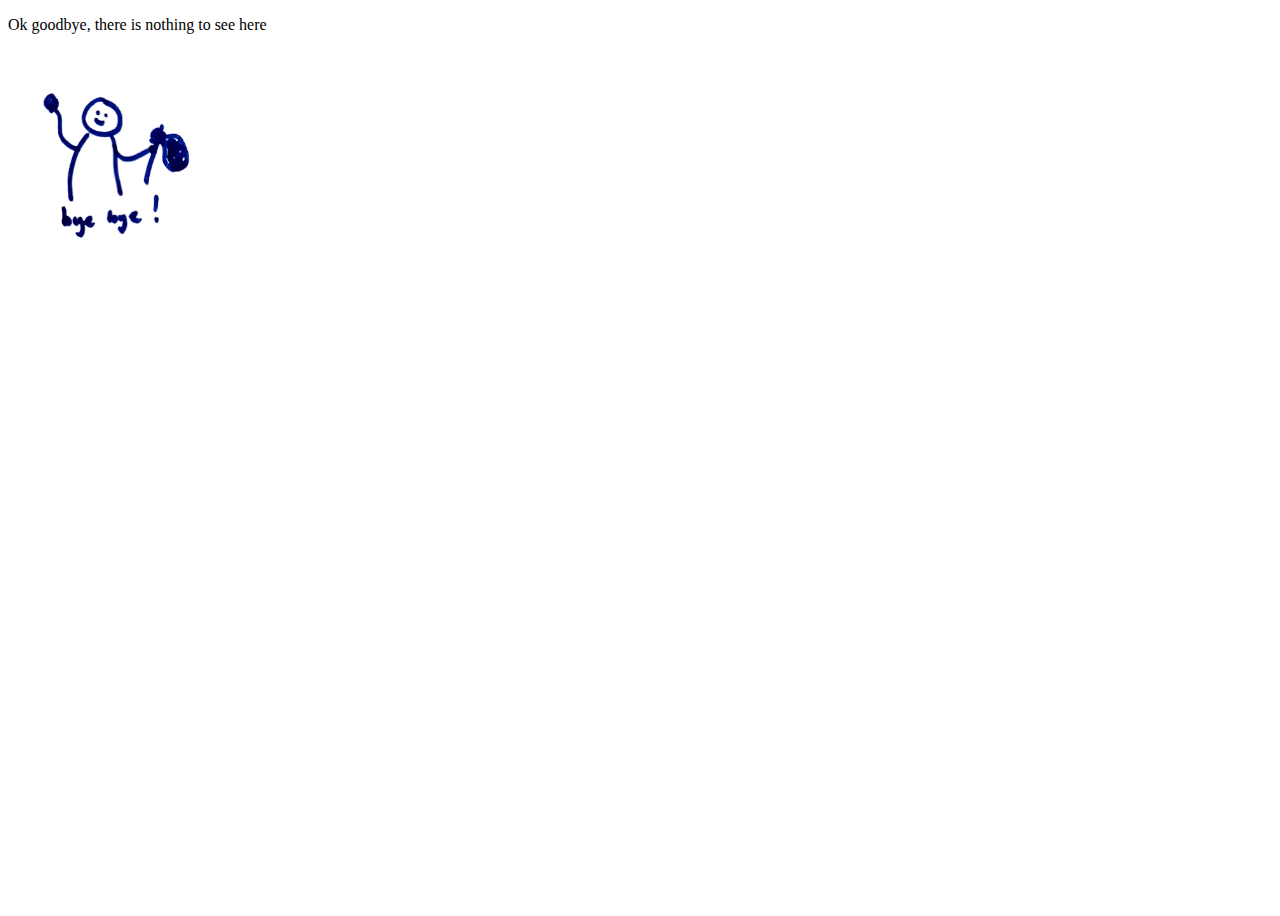
<file: no.html>
<!DOCTYPE html>
<html>

<head>
  <meta charset="utf-8">
  <meta name="viewport" content="width=device-width">
  <title>Ok, goodbye you should go</title>
  <link href="style.css" rel="stylesheet" type="text/css" />
</head>

  <body>
  <p>Ok goodbye, there is nothing to see here</p>

    <img src="bye.jpg" width=15%>
    


    
  </body>
</file>
<file: style.css>
@import url('https://fonts.googleapis.com/css2?family=League+Gothic&family=Permanent+Marker&family=Rubik+Moonrocks&display=swap');



html, body {
  height: 100%;
  width: 100%;
}

#specialHeader {
  background-color:#8338ec;
  color:  gold;
  font-family: 'League Gothic', sans-serif;;
  text-align: center;
</file>
